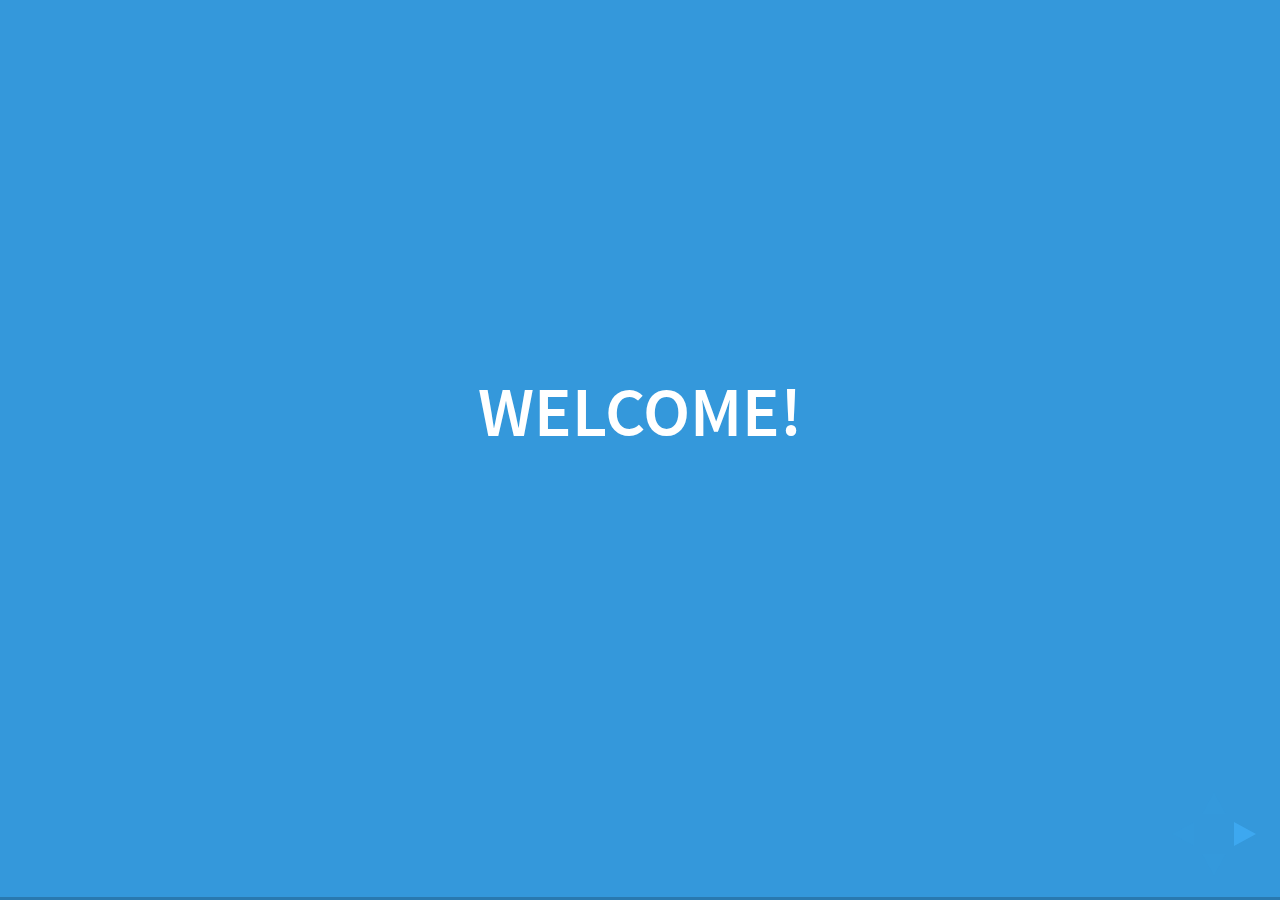
<file: workspace/presentation/index.html>
<!doctype html>
<html>
	<head>
		<meta charset="utf-8">
		<meta name="viewport" content="width=device-width, initial-scale=1.0, maximum-scale=1.0, user-scalable=no">

		<title>reveal.js</title>

		<link rel="stylesheet" href="css/reveal.css">
		<link rel="stylesheet" href="css/theme/black.css">

		<!-- Theme used for syntax highlighting of code -->
		<link rel="stylesheet" href="lib/css/zenburn.css">

		<!-- Printing and PDF exports -->
		<script>
			var link = document.createElement( 'link' );
			link.rel = 'stylesheet';
			link.type = 'text/css';
			link.href = window.location.search.match( /print-pdf/gi ) ? 'css/print/pdf.css' : 'css/print/paper.css';
			document.getElementsByTagName( 'head' )[0].appendChild( link );
		</script>
	</head>
	<body>
		<div class="reveal">
			<div class="slides">
				<section data-background="#3498db"><h2>Welcome!</h2>

				</section>

				<section data-background="#3498db">
					<section><h2>Who is this guy, anyway?</h2>
					</section>
					<section><h3>Math PhD</h3>
						<img src="math.png" style="width: 50%; height: 50%"/>
					</section>
					<section>
						<img src="max.png"/>
					</section>
					<section><h3>Data Scientist</h3>
						<img src="bah.png" style="width: 50%; height: 50%"/>
						<img src="cap1.png" style="width: 50%; height: 50%; background:white;"/>
					</section>
				</section>
<section data-background="#3498db">
				<section><h2>The Problem.</h2>

					<blockquote>
The dataset includes 12 months of data of the following tables:
<ul>
	<li>subscription - holds the current state per each subscription</li>
<li>order and order_item - an order and the line items for each order</li>
<li>products - our sku table</li>
<li>event_log - think of it as an activity log which tracks actions taken thru out the lifecycle of a subscription</li>
<li>event_type - reference table for type_ID field (event_log table)</li>
</ul>
</blockquote>
</section><section>
	<blockquote>
		<ol>
<li> Categorize the data set</li>
<li> Can you make any hypothesis around subscription cancellations predictors</li>
<li> How else can you use this data to impact
<ol> <li> subscription conversion </li>
<li> shipments per subscription </li>
<li> impulse upsell </li>
</ol></li>
<li>Which additional datasets would you like to see to further investigate the above? What new problems would you hope to solve or insights gleaned with this new data?</li>
</ol>
				</blockquote>
				</section>
</section>
				<section data-background="#3498db">
					<section><h2>Categorize the data set.</h2>
</section>
<section> <h3> Data quality and ETL fun </h3>

Anyone see the problem here?

<pre><code>"33331723";"20";"N;"{}";"220554";"2015-08-17 00:03:52";"2015-08-17 00:05:03";"N;"N</code></pre>

You can't pass NULLs as "N!!

So...

<pre><code class="bash">
#!/bin/bash
sed 's/"N\r/\\N\r/g' $1.csv | sed 's/"N;/\\N;/g' > $1_nulls.csv
</code></pre>
</section>
<section>
Alas, this fixed most of the ETL problems but some data still didn't make it. Compare wc to select count(*) for each table:

<pre><code>
wc      select    diff
8829339  8457167  372,172  ./event_log_nulls.csv
     82       82        0  ./event_type_nulls.csv
6725109  6725109        0  ./order_item_nulls.csv
5396104  5396040       64  ./order_order_nulls.csv
6840406  6840385       21  ./product_product_nulls.csv
1938553  1935275     3278  ./subscription_subscription_nulls.csv
</code></pre>

Most event_log errors result from raw html is emails written to the file.

</section>
<section>
						<img src="ERD.png">ERD diagram.</img>

					</section>

				<section> Looking at order volume over time...

					<pre><code class="sql">
SELECT min(created), max(created)
FROM orders
WHERE created > "0000-00-00 00:00:00";
</code></pre>
<pre><code>
+---------------------+---------------------+
| min(created)        | max(created)        |
+---------------------+---------------------+
| 2009-06-03 10:48:20 | 2016-08-17 19:06:36 |
+---------------------+---------------------+
1 row in set (3.59 sec)

					</code></pre>
				</section>
<section data-background="/OG_orders.png" data-background-size="1000px"> Nice!

				</section>
</section>

				<section data-background="#3498db">
					<section>
<h2> Hypotheses for Subscription Cancellation </h2>

Really rich data in the event log and subscriptions.cancel_reason.

				</section>
				<section>
					<h3> Cancellation Reasons </h3>
					<blockquote>
<p>"I'm overstocked"</p>
<p>"I no longer use the item, Moving to med/lg for both kids"</p>
<p>"Dog.com is too pricey"</p>
<p>"I had gotten a subscription for tea as a gift"</p>
					</blockquote>
				</section>
			</section>
			<section data-background="#3498db">
				<h2> Event Log </h2>
<section>
<pre style="font-size:10px"><code>
	MariaDB [og]> select * from event_log limit 10;
	+----------+---------+-----------+-------------------------------+-------------+---------------------+---------------------+--------+------------+
	| id       | type_id | object_id | object_metadata               | customer_id | logged              | sent                | viewed | email_html |
	+----------+---------+-----------+-------------------------------+-------------+---------------------+---------------------+--------+------------+
	         | |       1 |   1344806 | {"value": 30.00}              |      686402 | 2015-08-17 00:00:46 | 2015-08-17 00:00:03 | NULL   | N
	         | |      20 |      NULL | {}                            |      220554 | 2015-08-17 00:03:52 | 2015-08-17 00:05:03 | NULL   | N
	         | |       1 |   1344808 | {"value": 42.00}              |      903151 | 2015-08-17 00:04:01 | 2015-08-17 00:05:04 | NULL   | N
	         | |      22 |   4961717 | {"item_subscription": 867524} |      653413 | 2015-08-17 00:04:06 | 2015-08-17 00:05:04 | NULL   | N
	         | |      22 |   5282581 | {"item_subscription": 867524} |      653413 | 2015-08-17 00:04:10 | 2015-08-17 00:05:04 | NULL   | N
	         | |      21 |   5282582 | NULL                          |      653413 | 2015-08-17 00:04:19 | 2015-08-17 00:05:04 | NULL   | N
	         | |      20 |      NULL | {}                            |      902605 | 2015-08-17 00:04:19 | 2015-08-17 00:05:04 | NULL   | N
	         | |       3 |   3912118 | {"status": "0"}               |      346782 | 2015-08-17 00:04:39 | 2015-08-17 00:05:07 | NULL   | N
	         | |       5 |    867524 | NULL                          |      653413 | 2015-08-17 00:04:40 | 2015-08-17 00:05:04 | NULL   | N
	         | |       1 |   1344809 | {"value": 28.50}              |      902605 | 2015-08-17 00:05:45 | 2015-08-17 00:05:05 | NULL   | N
	+----------+---------+-----------+-------------------------------+-------------+---------------------+---------------------+--------+------------+
</code></pre>
</section>
<section>
<pre style="font-size:14px"><code>
	+----+----------------------------+-------------+------+---------------+-------+
	| id | name                       | application | live | instant_email | og_id |
	+----+----------------------------+-------------+------+---------------+-------+
	|  1 | Subscription Started       |           1 |    1 |             1 |     1 |
	|  2 | Order Placed               |           3 |    1 |             1 |     2 |
	|  3 | Credit Card Issue          |           3 |    1 |             1 |     3 |
	|  4 | Reminder                   |           3 |    1 |             1 |     4 |
	|  5 | Subscription Cancelled     |           2 |    1 |             1 |     5 |
	|  6 | Credit Card Expire         |           3 |    1 |             1 |     6 |
	|  7 | System                     |           5 |    1 |             1 |     7 |
	|  8 | Changed Shipping Address   |           2 |    1 |             0 |     8 |
	|  9 | Reactivated Subscription   |           1 |    1 |             1 |     9 |
	| 10 | Change Payment Information |           2 |    1 |             0 |    10 |
	| .. |          ....              |          ...|   ...|            ...|    ...|
	| .. |          ....              |          ...|   ...|            ...|    ...|


</code></pre>
</section>

<section>
	This is not super useful, as is. It would be much more interesting to see how
	user's experience the system as a series: <a href="/sankey.html">User interaction flows.</a>
</section>


			</section>
			<section data-background="#3498db">
				<section>
					<h2> Investigation </h2>

					Focus on TOaDS (Tactical One and Done Subscriptions).

					<p>Idea: some nefarious individuals will subscribe with the explicit goal of receiving exactly one order just to take advantage of incentives. This suggests behavior may be consistent over time.</p>

				</section>
				<section data-background="toads.png" data-background-size="1000px">
					<p style="color:#333">Consider TOaDS events in 2014 and how those same customers behaved in 2015.</p>
				</section>
				<section data-background="subs.png" data-background-size="1000px">
					<h2 style="color:#333">Unfortunately...</h2>

					<p style="color:#333">This doesn't tell us exactly what we'd hoped. TOaDS-2014 and TOaDS-2015 are both correlated with overall subscription propensity. Here, we see subscriptions 2014 vs 2015.</p>
			</section>
			<section data-background="rates.png" data-background-size="1000px">
				<p style="color:#333">Instead we have to compare the rate of TOaDS activity.</p><p style="color:#333">Here, we still see an effect but it is clearly smaller than suggested above.</p>
		</section>
	</section>
	<section data-background="#3498db">
		<section>
		The merchants themselves probably influence subscription behavior.

		<p><a href="/stacked_bar.html">Merchant SPS rate chart.</a></p>

	</section>
	<section>
		Order frequency too!

		<p><a href="/stacked_bar2.html">Absolute SPS chart for Ultra Facial Cream 4.2 fl. oz. Jar.</a></p>
	</section>
</section>
<section data-background="#3498db">
<section>
	<h2> Other cancellation factors </h2>
	<ul>
		<li> Gifts - does payment match shipping?
		<li> Product lifecycles
		<li> Engagement
		</ul>
	</section>
	<section>
		How else can data science have an impact at OrderGroove?

		<ol>
			<li> Best default frequency
			<li> Personalized incentives
			<li> Linked / serial product groups (e.g. diapers by size)
			<li> Optimized IU suggestions
			<li> UX optimization (A/B testing)
		</ol>
	</section>
	<section>
		What other data might be helpful?
		<ol>
			<li> Client customer data
			<li> Client basket data
			<li> Clickstream / browser data
			<li> Product pricing data (market intel)
			<li> OrderGroove data! These could be useful:
				<ol>
					<li> Customer
					<li> Merchant
					<li> Offer
					<li> Payment
					<li> Shipping
					<li> ...
				</ol>
		</ol>
	</section>
</section>
	<section data-background="#3498db">
		<h2>Thanks!</h2>
		Q&A
	</section>
			</div>
		</div>

		<script src="lib/js/head.min.js"></script>
		<script src="js/reveal.js"></script>

		<script>
			// More info https://github.com/hakimel/reveal.js#configuration
			Reveal.initialize({
				history: true,

				// More info https://github.com/hakimel/reveal.js#dependencies
				dependencies: [
					{ src: 'plugin/markdown/marked.js' },
					{ src: 'plugin/markdown/markdown.js' },
					{ src: 'plugin/notes/notes.js', async: true },
					{ src: 'plugin/highlight/highlight.js', async: true, callback: function() { hljs.initHighlightingOnLoad(); } }
				]
			});
		</script>
	</body>
</html>
</file>
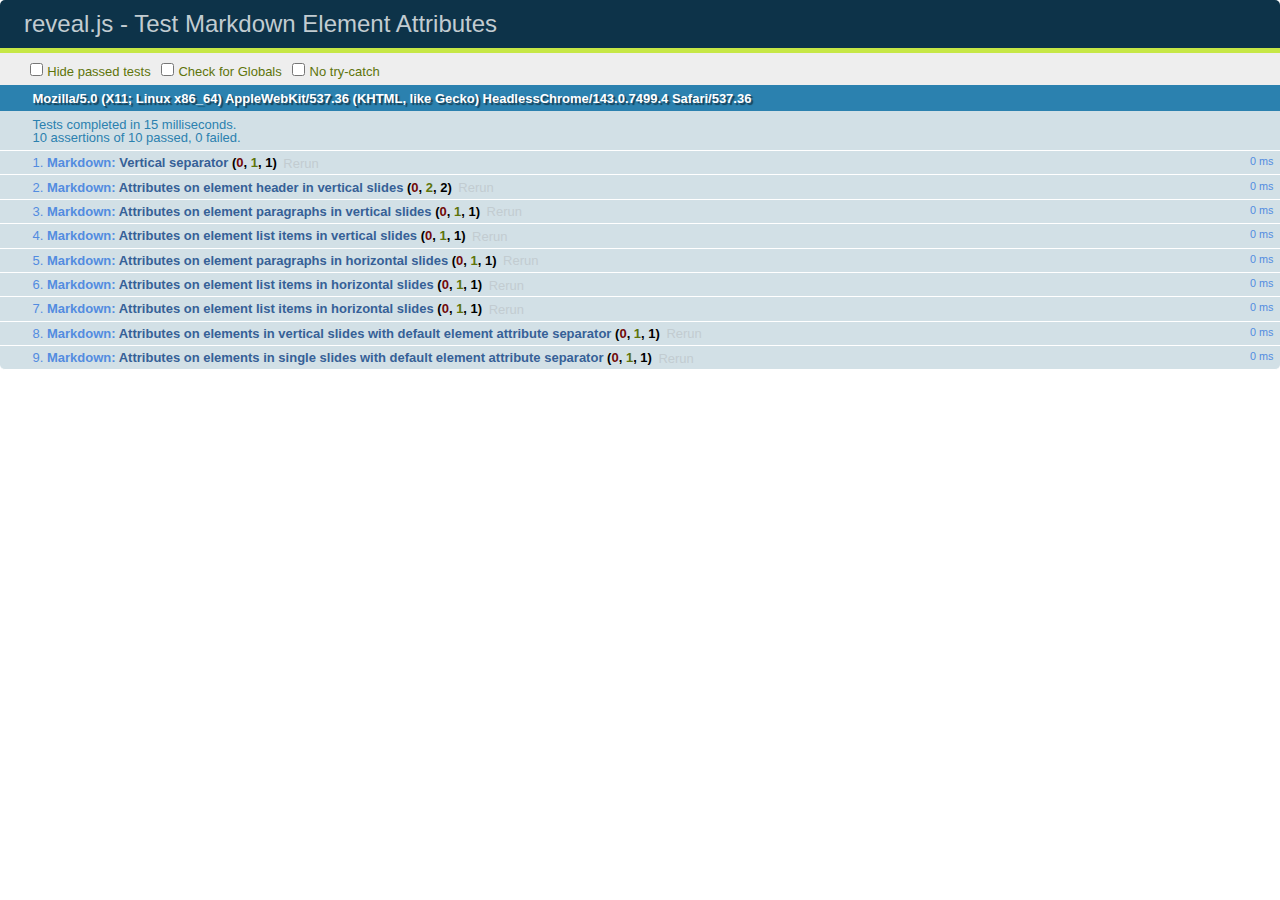
<file: workspace/presentation/test/test-markdown-element-attributes.html>
<!doctype html>
<html lang="en">

	<head>
		<meta charset="utf-8">

		<title>reveal.js - Test Markdown Element Attributes</title>

		<link rel="stylesheet" href="../css/reveal.css">
		<link rel="stylesheet" href="qunit-1.12.0.css">
	</head>

	<body style="overflow: auto;">

		<div id="qunit"></div>
		<div id="qunit-fixture"></div>

		<div class="reveal" style="display: none;">

			<div class="slides">

				<!-- <section data-markdown="example.md" data-separator="^\n\n\n" data-separator-vertical="^\n\n"></section> -->

				<!-- Slides are separated by newline + three dashes + newline, vertical slides identical but two dashes -->
				<section data-markdown data-separator="^\n---\n$" data-separator-vertical="^\n--\n$" data-element-attributes="{_\s*?([^}]+?)}">>
					<script type="text/template">
						## Slide 1.1
						<!-- {_class="fragment fade-out" data-fragment-index="1"} -->

						--

						## Slide 1.2
						<!-- {_class="fragment shrink"} -->

						Paragraph 1
						<!-- {_class="fragment grow"} -->

						Paragraph 2
						<!-- {_class="fragment grow"} -->

						- list item 1 <!-- {_class="fragment grow"} -->
						- list item 2 <!-- {_class="fragment grow"} -->
						- list item 3 <!-- {_class="fragment grow"} -->


						---

						## Slide 2


						Paragraph 1.2  
						multi-line <!-- {_class="fragment highlight-red"} -->

						Paragraph 2.2 <!-- {_class="fragment highlight-red"} -->

						Paragraph 2.3 <!-- {_class="fragment highlight-red"} -->

						Paragraph 2.4 <!-- {_class="fragment highlight-red"} -->

						- list item 1 <!-- {_class="fragment highlight-green"} -->
						- list item 2<!-- {_class="fragment highlight-green"} -->
						- list item 3<!-- {_class="fragment highlight-green"} -->
						- list item 4
						<!-- {_class="fragment highlight-green"} -->
						- list item 5<!-- {_class="fragment highlight-green"} -->

						Test

						![Example Picture](examples/assets/image2.png)
						<!-- {_class="reveal stretch"} -->

					</script>
				</section>



				<section 	data-markdown data-separator="^\n\n\n"
									data-separator-vertical="^\n\n"
									data-separator-notes="^Note:"
									data-charset="utf-8">
					<script type="text/template">
						# Test attributes in Markdown with default separator
						## Slide 1 Def <!-- .element: class="fragment highlight-red" data-fragment-index="1" -->


						## Slide 2 Def
						<!-- .element: class="fragment highlight-red" -->

					</script>
				</section>

				<section data-markdown>
				  <script type="text/template">
					## Hello world
					A paragraph
					<!-- .element: class="fragment highlight-blue" -->
				  </script>
				</section>

				<section data-markdown>
				  <script type="text/template">
					## Hello world

					Multiple  
					Line
					<!-- .element: class="fragment highlight-blue" -->
				  </script>
				</section>

				<section data-markdown>
				  <script type="text/template">
					## Hello world

					Test<!-- .element: class="fragment highlight-blue" -->

					More Test
				  </script>
				</section>


			</div>

		</div>

		<script src="../lib/js/head.min.js"></script>
		<script src="../js/reveal.js"></script>
		<script src="../plugin/markdown/marked.js"></script>
		<script src="../plugin/markdown/markdown.js"></script>
		<script src="qunit-1.12.0.js"></script>

		<script src="test-markdown-element-attributes.js"></script>

	</body>
</html>
</file>
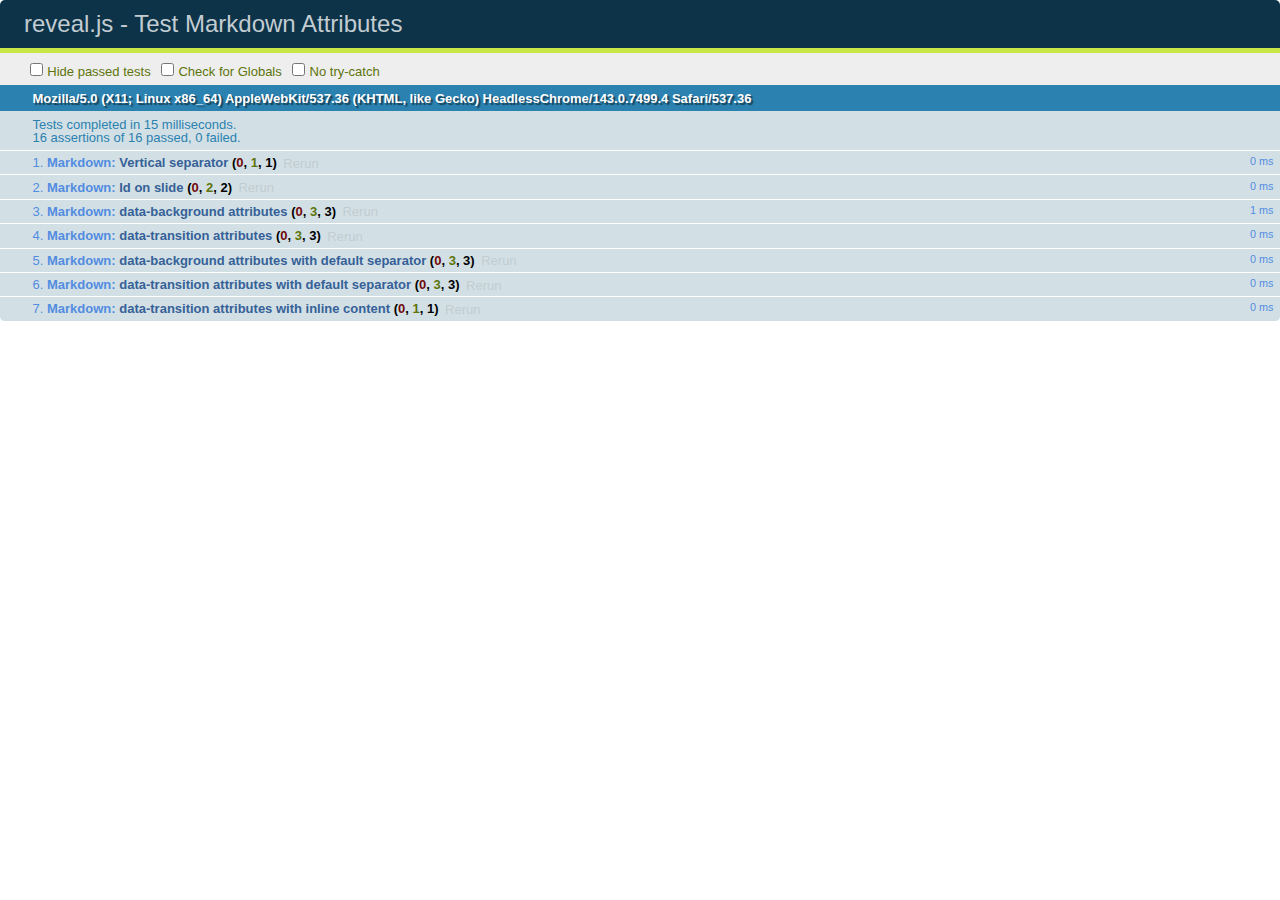
<file: workspace/presentation/test/test-markdown-slide-attributes.html>
<!doctype html>
<html lang="en">

	<head>
		<meta charset="utf-8">

		<title>reveal.js - Test Markdown Attributes</title>

		<link rel="stylesheet" href="../css/reveal.css">
		<link rel="stylesheet" href="qunit-1.12.0.css">
	</head>

	<body style="overflow: auto;">

		<div id="qunit"></div>
		<div id="qunit-fixture"></div>

		<div class="reveal" style="display: none;">

			<div class="slides">

				<!-- <section data-markdown="example.md" data-separator="^\n\n\n" data-separator-vertical="^\n\n"></section> -->

				<!-- Slides are separated by three lines, vertical slides by two lines, attributes are one any line starting with (spaces and) two dashes -->
				<section 	data-markdown data-separator="^\n\n\n"
									data-separator-vertical="^\n\n"
									data-separator-notes="^Note:"
									data-attributes="--\s(.*?)$"
									data-charset="utf-8">
					<script type="text/template">
						# Test attributes in Markdown
						## Slide 1



						## Slide 2
						<!-- -- id="slide2" data-transition="zoom" data-background="#A0C66B" -->


						## Slide 2.1
						<!-- -- data-background="#ff0000" data-transition="fade" -->


						## Slide 2.2
						[Link to Slide2](#/slide2)



						## Slide 3
						<!-- -- data-transition="zoom" data-background="#C6916B" -->



						## Slide 4
					</script>
				</section>

				<section 	data-markdown data-separator="^\n\n\n"
									data-separator-vertical="^\n\n"
									data-separator-notes="^Note:"
									data-charset="utf-8">
					<script type="text/template">
						# Test attributes in Markdown with default separator
						## Slide 1 Def



						## Slide 2 Def
						<!-- .slide: id="slide2def" data-transition="concave" data-background="#A7C66B" -->


						## Slide 2.1 Def
						<!-- .slide: data-background="#f70000" data-transition="page" -->


						## Slide 2.2 Def
						[Link to Slide2](#/slide2def)



						## Slide 3 Def
						<!-- .slide: data-transition="concave" data-background="#C7916B" -->



						## Slide 4
					</script>
				</section>

				<section data-markdown>
					<script type="text/template">
						<!-- .slide: data-background="#ff0000" -->
						## Hello world
					</script>
				</section>

				<section data-markdown>
					<script type="text/template">
						## Hello world
						<!-- .slide: data-background="#ff0000" -->
					</script>
				</section>

				<section data-markdown>
					<script type="text/template">
						## Hello world

						Test
						<!-- .slide: data-background="#ff0000" -->

						More Test
					</script>
				</section>

			</div>

		</div>

		<script src="../lib/js/head.min.js"></script>
		<script src="../js/reveal.js"></script>
		<script src="../plugin/markdown/marked.js"></script>
		<script src="../plugin/markdown/markdown.js"></script>
		<script src="qunit-1.12.0.js"></script>

		<script src="test-markdown-slide-attributes.js"></script>

	</body>
</html>
</file>
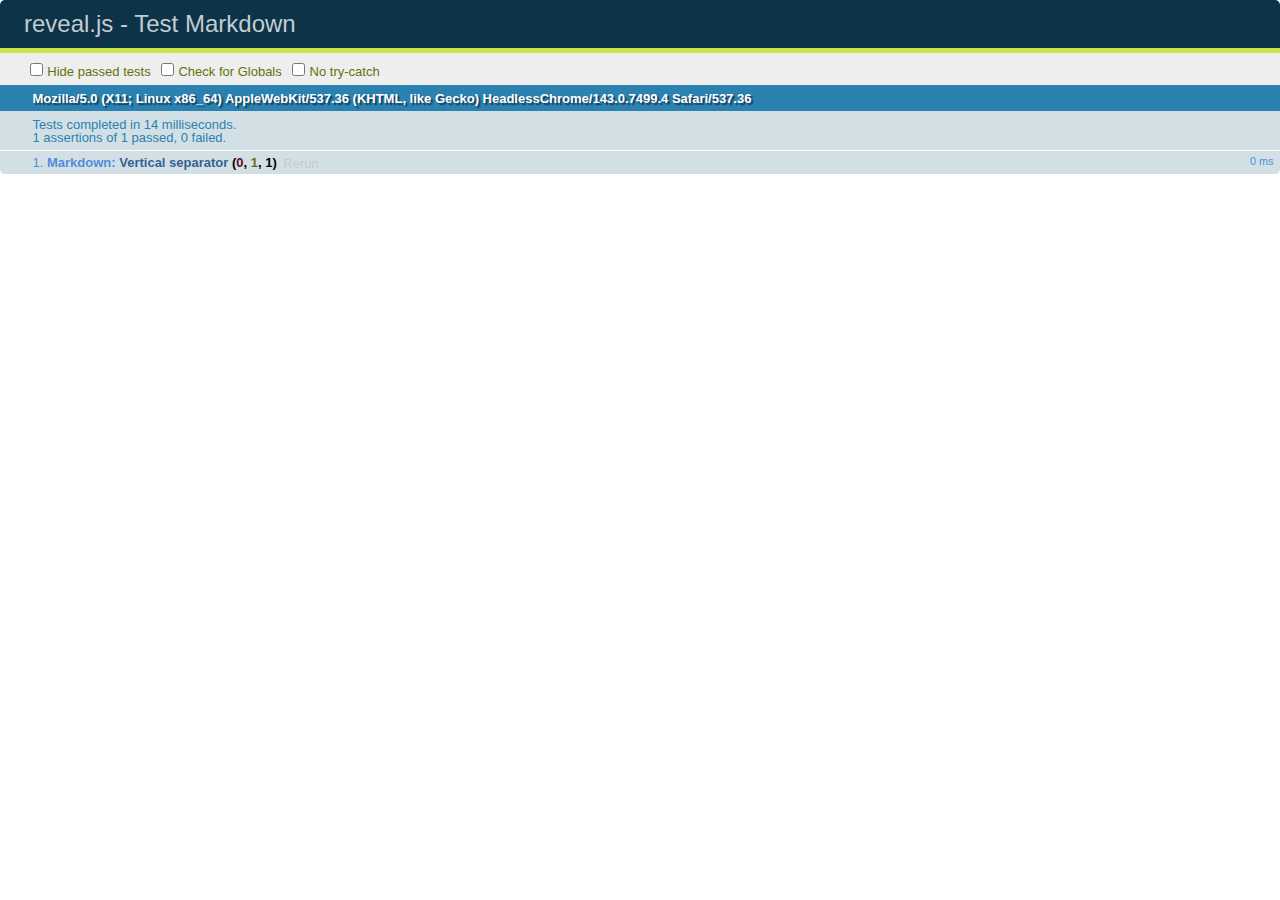
<file: workspace/presentation/test/test-markdown.html>
<!doctype html>
<html lang="en">

	<head>
		<meta charset="utf-8">

		<title>reveal.js - Test Markdown</title>

		<link rel="stylesheet" href="../css/reveal.css">
		<link rel="stylesheet" href="qunit-1.12.0.css">
	</head>

	<body style="overflow: auto;">

		<div id="qunit"></div>
  		<div id="qunit-fixture"></div>

		<div class="reveal" style="display: none;">

			<div class="slides">

				<!-- <section data-markdown="example.md" data-separator="^\n\n\n" data-separator-vertical="^\n\n"></section> -->

				<!-- Slides are separated by newline + three dashes + newline, vertical slides identical but two dashes -->
				<section data-markdown data-separator="^\n---\n$" data-separator-vertical="^\n--\n$">
					<script type="text/template">
						## Slide 1.1

						--

						## Slide 1.2

						---

						## Slide 2
					</script>
				</section>

			</div>

		</div>

		<script src="../lib/js/head.min.js"></script>
		<script src="../js/reveal.js"></script>
		<script src="../plugin/markdown/marked.js"></script>
		<script src="../plugin/markdown/markdown.js"></script>
		<script src="qunit-1.12.0.js"></script>

		<script src="test-markdown.js"></script>

	</body>
</html>
</file>
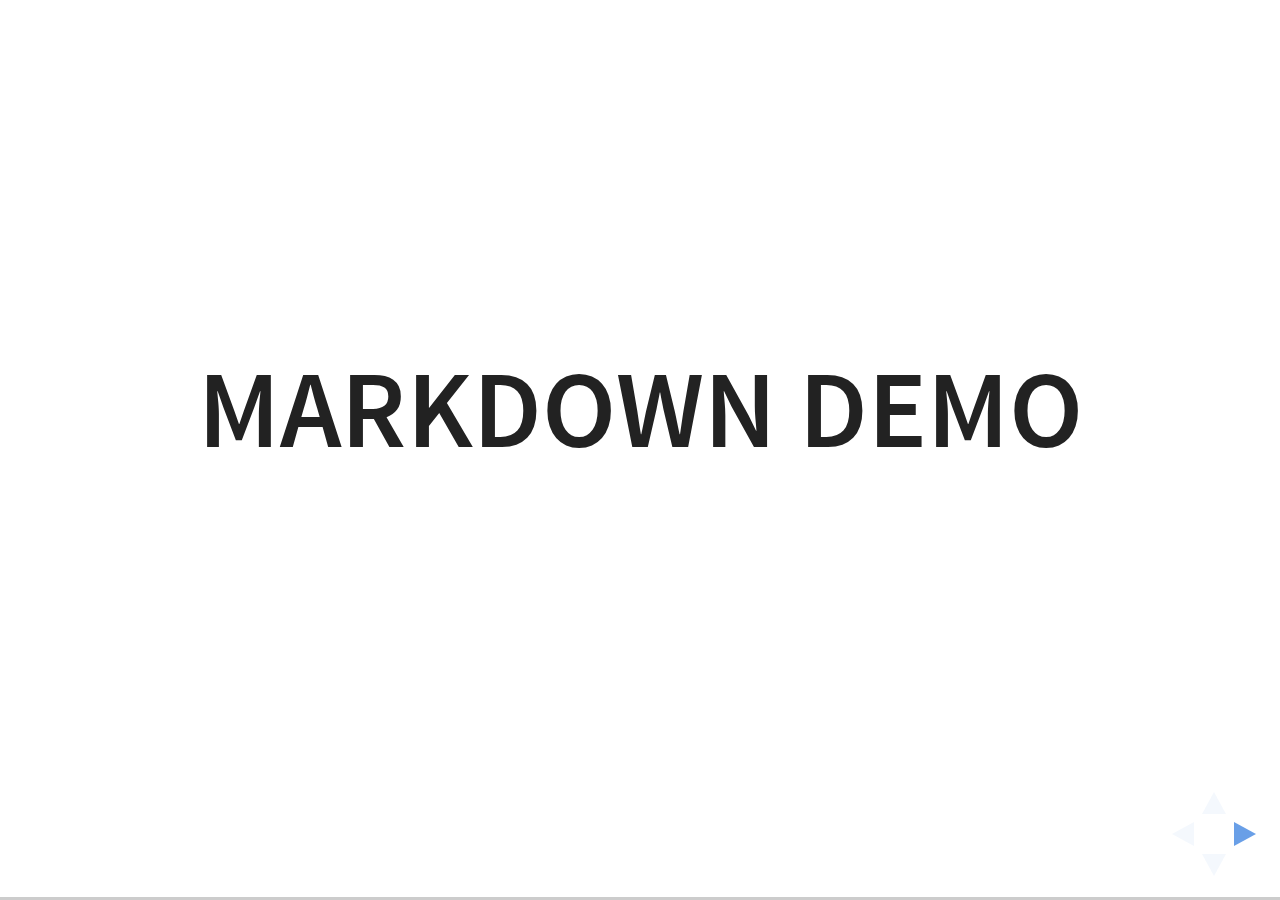
<file: workspace/presentation/plugin/markdown/example.html>
<!doctype html>
<html lang="en">

	<head>
		<meta charset="utf-8">

		<title>reveal.js - Markdown Demo</title>

		<link rel="stylesheet" href="../../css/reveal.css">
		<link rel="stylesheet" href="../../css/theme/white.css" id="theme">

        <link rel="stylesheet" href="../../lib/css/zenburn.css">
	</head>

	<body>

		<div class="reveal">

			<div class="slides">

                <!-- Use external markdown resource, separate slides by three newlines; vertical slides by two newlines -->
                <section data-markdown="example.md" data-separator="^\n\n\n" data-separator-vertical="^\n\n"></section>

                <!-- Slides are separated by three dashes (quick 'n dirty regular expression) -->
                <section data-markdown data-separator="---">
                    <script type="text/template">
                        ## Demo 1
                        Slide 1
                        ---
                        ## Demo 1
                        Slide 2
                        ---
                        ## Demo 1
                        Slide 3
                    </script>
                </section>

                <!-- Slides are separated by newline + three dashes + newline, vertical slides identical but two dashes -->
                <section data-markdown data-separator="^\n---\n$" data-separator-vertical="^\n--\n$">
                    <script type="text/template">
                        ## Demo 2
                        Slide 1.1

                        --

                        ## Demo 2
                        Slide 1.2

                        ---

                        ## Demo 2
                        Slide 2
                    </script>
                </section>

                <!-- No "extra" slides, since there are no separators defined (so they'll become horizontal rulers) -->
                <section data-markdown>
                    <script type="text/template">
                        A

                        ---

                        B

                        ---

                        C
                    </script>
                </section>

                <!-- Slide attributes -->
                <section data-markdown>
                    <script type="text/template">
                        <!-- .slide: data-background="#000000" -->
                        ## Slide attributes
                    </script>
                </section>

                <!-- Element attributes -->
                <section data-markdown>
                    <script type="text/template">
                        ## Element attributes
                        - Item 1 <!-- .element: class="fragment" data-fragment-index="2" -->
                        - Item 2 <!-- .element: class="fragment" data-fragment-index="1" -->
                    </script>
                </section>

                <!-- Code -->
                <section data-markdown>
                    <script type="text/template">
                        ```php
                        public function foo()
                        {
                            $foo = array(
                                'bar' => 'bar'
                            )
                        }
                        ```
                    </script>
                </section>

            </div>
		</div>

		<script src="../../lib/js/head.min.js"></script>
		<script src="../../js/reveal.js"></script>

		<script>

			Reveal.initialize({
				controls: true,
				progress: true,
				history: true,
				center: true,

				// Optional libraries used to extend on reveal.js
				dependencies: [
					{ src: '../../lib/js/classList.js', condition: function() { return !document.body.classList; } },
					{ src: 'marked.js', condition: function() { return !!document.querySelector( '[data-markdown]' ); } },
                    { src: 'markdown.js', condition: function() { return !!document.querySelector( '[data-markdown]' ); } },
                    { src: '../highlight/highlight.js', async: true, callback: function() { hljs.initHighlightingOnLoad(); } },
					{ src: '../notes/notes.js' }
				]
			});

		</script>

	</body>
</html>
</file>
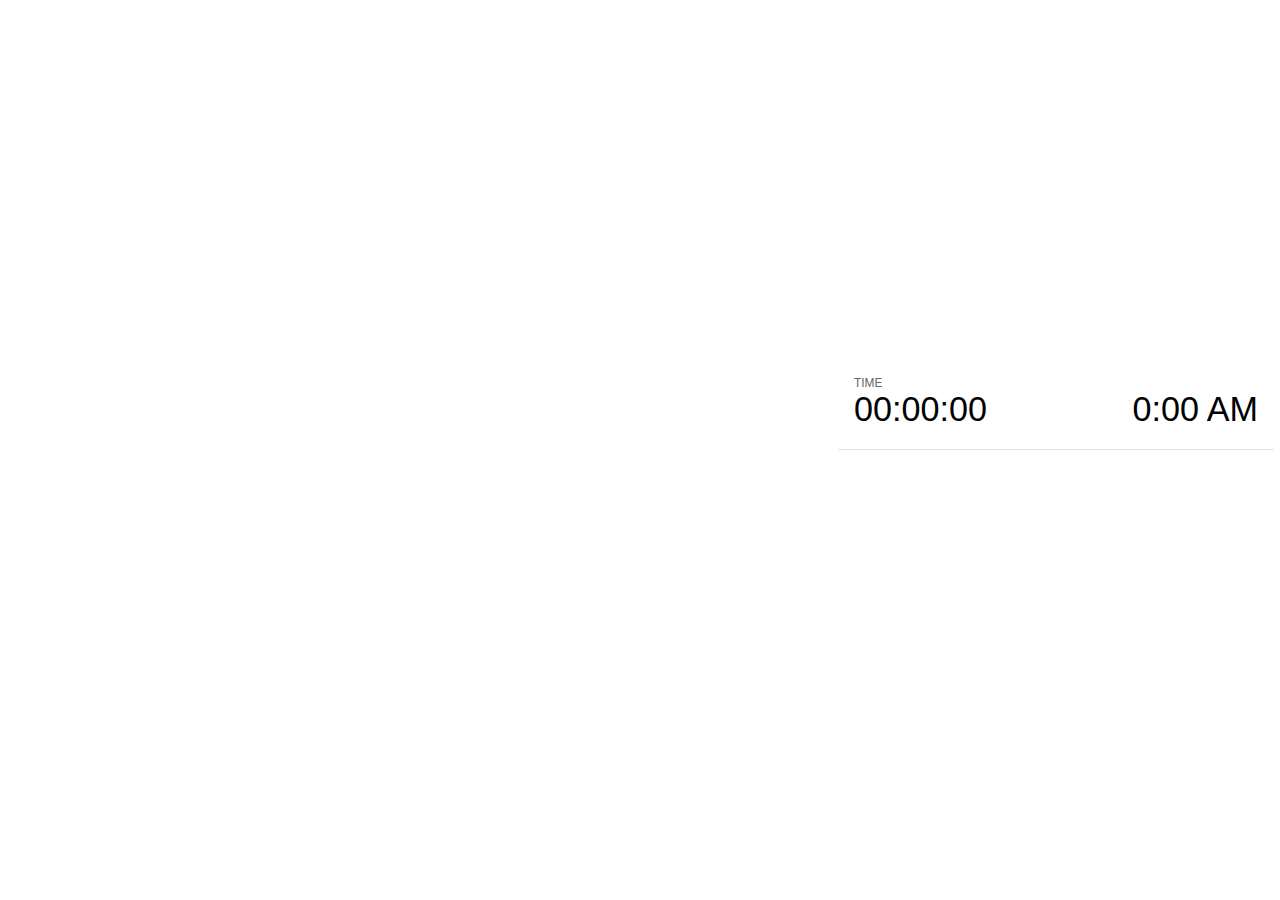
<file: workspace/presentation/plugin/notes/notes.html>
<!doctype html>
<html lang="en">
	<head>
		<meta charset="utf-8">

		<title>reveal.js - Slide Notes</title>

		<style>
			body {
				font-family: Helvetica;
			}

			#current-slide,
			#upcoming-slide,
			#speaker-controls {
				padding: 6px;
				box-sizing: border-box;
				-moz-box-sizing: border-box;
			}

			#current-slide iframe,
			#upcoming-slide iframe {
				width: 100%;
				height: 100%;
				border: 1px solid #ddd;
			}

			#current-slide .label,
			#upcoming-slide .label {
				position: absolute;
				top: 10px;
				left: 10px;
				font-weight: bold;
				font-size: 14px;
				z-index: 2;
				color: rgba( 255, 255, 255, 0.9 );
			}

			#current-slide {
				position: absolute;
				width: 65%;
				height: 100%;
				top: 0;
				left: 0;
				padding-right: 0;
			}

			#upcoming-slide {
				position: absolute;
				width: 35%;
				height: 40%;
				right: 0;
				top: 0;
			}

			#speaker-controls {
				position: absolute;
				top: 40%;
				right: 0;
				width: 35%;
				height: 60%;
				overflow: auto;

				font-size: 18px;
			}

				.speaker-controls-time.hidden,
				.speaker-controls-notes.hidden {
					display: none;
				}

				.speaker-controls-time .label,
				.speaker-controls-notes .label {
					text-transform: uppercase;
					font-weight: normal;
					font-size: 0.66em;
					color: #666;
					margin: 0;
				}

				.speaker-controls-time {
					border-bottom: 1px solid rgba( 200, 200, 200, 0.5 );
					margin-bottom: 10px;
					padding: 10px 16px;
					padding-bottom: 20px;
					cursor: pointer;
				}

				.speaker-controls-time .reset-button {
					opacity: 0;
					float: right;
					color: #666;
					text-decoration: none;
				}
				.speaker-controls-time:hover .reset-button {
					opacity: 1;
				}

				.speaker-controls-time .timer,
				.speaker-controls-time .clock {
					width: 50%;
					font-size: 1.9em;
				}

				.speaker-controls-time .timer {
					float: left;
				}

				.speaker-controls-time .clock {
					float: right;
					text-align: right;
				}

				.speaker-controls-time span.mute {
					color: #bbb;
				}

				.speaker-controls-notes {
					padding: 10px 16px;
				}

				.speaker-controls-notes .value {
					margin-top: 5px;
					line-height: 1.4;
					font-size: 1.2em;
				}

			.clear {
				clear: both;
			}

			@media screen and (max-width: 1080px) {
				#speaker-controls {
					font-size: 16px;
				}
			}

			@media screen and (max-width: 900px) {
				#speaker-controls {
					font-size: 14px;
				}
			}

			@media screen and (max-width: 800px) {
				#speaker-controls {
					font-size: 12px;
				}
			}

		</style>
	</head>

	<body>

		<div id="current-slide"></div>
		<div id="upcoming-slide"><span class="label">UPCOMING:</span></div>
		<div id="speaker-controls">
			<div class="speaker-controls-time">
				<h4 class="label">Time <span class="reset-button">Click to Reset</span></h4>
				<div class="clock">
					<span class="clock-value">0:00 AM</span>
				</div>
				<div class="timer">
					<span class="hours-value">00</span><span class="minutes-value">:00</span><span class="seconds-value">:00</span>
				</div>
				<div class="clear"></div>
			</div>

			<div class="speaker-controls-notes hidden">
				<h4 class="label">Notes</h4>
				<div class="value"></div>
			</div>
		</div>

		<script src="../../plugin/markdown/marked.js"></script>
		<script>

			(function() {

				var notes,
					notesValue,
					currentState,
					currentSlide,
					upcomingSlide,
					connected = false;

				window.addEventListener( 'message', function( event ) {

					var data = JSON.parse( event.data );

					// The overview mode is only useful to the reveal.js instance
					// where navigation occurs so we don't sync it
					if( data.state ) delete data.state.overview;

					// Messages sent by the notes plugin inside of the main window
					if( data && data.namespace === 'reveal-notes' ) {
						if( data.type === 'connect' ) {
							handleConnectMessage( data );
						}
						else if( data.type === 'state' ) {
							handleStateMessage( data );
						}
					}
					// Messages sent by the reveal.js inside of the current slide preview
					else if( data && data.namespace === 'reveal' ) {
						if( /ready/.test( data.eventName ) ) {
							// Send a message back to notify that the handshake is complete
							window.opener.postMessage( JSON.stringify({ namespace: 'reveal-notes', type: 'connected'} ), '*' );
						}
						else if( /slidechanged|fragmentshown|fragmenthidden|paused|resumed/.test( data.eventName ) && currentState !== JSON.stringify( data.state ) ) {

							window.opener.postMessage( JSON.stringify({ method: 'setState', args: [ data.state ]} ), '*' );

						}
					}

				} );

				/**
				 * Called when the main window is trying to establish a
				 * connection.
				 */
				function handleConnectMessage( data ) {

					if( connected === false ) {
						connected = true;

						setupIframes( data );
						setupKeyboard();
						setupNotes();
						setupTimer();
					}

				}

				/**
				 * Called when the main window sends an updated state.
				 */
				function handleStateMessage( data ) {

					// Store the most recently set state to avoid circular loops
					// applying the same state
					currentState = JSON.stringify( data.state );

					// No need for updating the notes in case of fragment changes
					if ( data.notes ) {
						notes.classList.remove( 'hidden' );
						notesValue.style.whiteSpace = data.whitespace;
						if( data.markdown ) {
							notesValue.innerHTML = marked( data.notes );
						}
						else {
							notesValue.innerHTML = data.notes;
						}
					}
					else {
						notes.classList.add( 'hidden' );
					}

					// Update the note slides
					currentSlide.contentWindow.postMessage( JSON.stringify({ method: 'setState', args: [ data.state ] }), '*' );
					upcomingSlide.contentWindow.postMessage( JSON.stringify({ method: 'setState', args: [ data.state ] }), '*' );
					upcomingSlide.contentWindow.postMessage( JSON.stringify({ method: 'next' }), '*' );

				}

				// Limit to max one state update per X ms
				handleStateMessage = debounce( handleStateMessage, 200 );

				/**
				 * Forward keyboard events to the current slide window.
				 * This enables keyboard events to work even if focus
				 * isn't set on the current slide iframe.
				 */
				function setupKeyboard() {

					document.addEventListener( 'keydown', function( event ) {
						currentSlide.contentWindow.postMessage( JSON.stringify({ method: 'triggerKey', args: [ event.keyCode ] }), '*' );
					} );

				}

				/**
				 * Creates the preview iframes.
				 */
				function setupIframes( data ) {

					var params = [
						'receiver',
						'progress=false',
						'history=false',
						'transition=none',
						'autoSlide=0',
						'backgroundTransition=none'
					].join( '&' );

					var urlSeparator = /\?/.test(data.url) ? '&' : '?';
					var hash = '#/' + data.state.indexh + '/' + data.state.indexv;
					var currentURL = data.url + urlSeparator + params + '&postMessageEvents=true' + hash;
					var upcomingURL = data.url + urlSeparator + params + '&controls=false' + hash;

					currentSlide = document.createElement( 'iframe' );
					currentSlide.setAttribute( 'width', 1280 );
					currentSlide.setAttribute( 'height', 1024 );
					currentSlide.setAttribute( 'src', currentURL );
					document.querySelector( '#current-slide' ).appendChild( currentSlide );

					upcomingSlide = document.createElement( 'iframe' );
					upcomingSlide.setAttribute( 'width', 640 );
					upcomingSlide.setAttribute( 'height', 512 );
					upcomingSlide.setAttribute( 'src', upcomingURL );
					document.querySelector( '#upcoming-slide' ).appendChild( upcomingSlide );

				}

				/**
				 * Setup the notes UI.
				 */
				function setupNotes() {

					notes = document.querySelector( '.speaker-controls-notes' );
					notesValue = document.querySelector( '.speaker-controls-notes .value' );

				}

				/**
				 * Create the timer and clock and start updating them
				 * at an interval.
				 */
				function setupTimer() {

					var start = new Date(),
						timeEl = document.querySelector( '.speaker-controls-time' ),
						clockEl = timeEl.querySelector( '.clock-value' ),
						hoursEl = timeEl.querySelector( '.hours-value' ),
						minutesEl = timeEl.querySelector( '.minutes-value' ),
						secondsEl = timeEl.querySelector( '.seconds-value' );

					function _updateTimer() {

						var diff, hours, minutes, seconds,
							now = new Date();

						diff = now.getTime() - start.getTime();
						hours = Math.floor( diff / ( 1000 * 60 * 60 ) );
						minutes = Math.floor( ( diff / ( 1000 * 60 ) ) % 60 );
						seconds = Math.floor( ( diff / 1000 ) % 60 );

						clockEl.innerHTML = now.toLocaleTimeString( 'en-US', { hour12: true, hour: '2-digit', minute:'2-digit' } );
						hoursEl.innerHTML = zeroPadInteger( hours );
						hoursEl.className = hours > 0 ? '' : 'mute';
						minutesEl.innerHTML = ':' + zeroPadInteger( minutes );
						minutesEl.className = minutes > 0 ? '' : 'mute';
						secondsEl.innerHTML = ':' + zeroPadInteger( seconds );

					}

					// Update once directly
					_updateTimer();

					// Then update every second
					setInterval( _updateTimer, 1000 );

					timeEl.addEventListener( 'click', function() {
						start = new Date();
						_updateTimer();
						return false;
					} );

				}

				function zeroPadInteger( num ) {

					var str = '00' + parseInt( num );
					return str.substring( str.length - 2 );

				}

				/**
				 * Limits the frequency at which a function can be called.
				 */
				function debounce( fn, ms ) {

					var lastTime = 0,
						timeout;

					return function() {

						var args = arguments;
						var context = this;

						clearTimeout( timeout );

						var timeSinceLastCall = Date.now() - lastTime;
						if( timeSinceLastCall > ms ) {
							fn.apply( context, args );
							lastTime = Date.now();
						}
						else {
							timeout = setTimeout( function() {
								fn.apply( context, args );
								lastTime = Date.now();
							}, ms - timeSinceLastCall );
						}

					}

				}

			})();

		</script>
	</body>
</html>
</file>
<file: workspace/presentation/css/theme/black.css>
/**
 * Black theme for reveal.js. This is the opposite of the 'white' theme.
 *
 * By Hakim El Hattab, http://hakim.se
 */
@import url(../../lib/font/source-sans-pro/source-sans-pro.css);
section.has-light-background, section.has-light-background h1, section.has-light-background h2, section.has-light-background h3, section.has-light-background h4, section.has-light-background h5, section.has-light-background h6 {
  color: #fff; }

/*********************************************
 * GLOBAL STYLES
 *********************************************/
body {
  background: #222;
  background-color: #222; }

.reveal {
  font-family: "Source Sans Pro", Helvetica, sans-serif;
  font-size: 38px;
  font-weight: normal;
  color: #fff; }

::selection {
  color: #fff;
  background: #bee4fd;
  text-shadow: none; }

.reveal .slides > section,
.reveal .slides > section > section {
  line-height: 1.3;
  font-weight: inherit; }

/*********************************************
 * HEADERS
 *********************************************/
.reveal h1,
.reveal h2,
.reveal h3,
.reveal h4,
.reveal h5,
.reveal h6 {
  margin: 0 0 20px 0;
  color: #fff;
  font-family: "Source Sans Pro", Helvetica, sans-serif;
  font-weight: 600;
  line-height: 1.2;
  letter-spacing: normal;
  text-transform: uppercase;
  text-shadow: none;
  word-wrap: break-word; }

.reveal h1 {
  font-size: 2.5em; }

.reveal h2 {
  font-size: 1.6em; }

.reveal h3 {
  font-size: 1.3em; }

.reveal h4 {
  font-size: 1em; }

.reveal h1 {
  text-shadow: none; }

/*********************************************
 * OTHER
 *********************************************/
.reveal p {
  margin: 20px 0;
  line-height: 1.3; }

/* Ensure certain elements are never larger than the slide itself */
.reveal img,
.reveal video,
.reveal iframe {
  max-width: 95%;
  max-height: 95%; }

.reveal strong,
.reveal b {
  font-weight: bold; }

.reveal em {
  font-style: italic; }

.reveal ol,
.reveal dl,
.reveal ul {
  display: inline-block;
  text-align: left;
  margin: 0 0 0 1em; }

.reveal ol {
  list-style-type: decimal; }

.reveal ul {
  list-style-type: disc; }

.reveal ul ul {
  list-style-type: square; }

.reveal ul ul ul {
  list-style-type: circle; }

.reveal ul ul,
.reveal ul ol,
.reveal ol ol,
.reveal ol ul {
  display: block;
  margin-left: 40px; }

.reveal dt {
  font-weight: bold; }

.reveal dd {
  margin-left: 40px; }

.reveal q,
.reveal blockquote {
  quotes: none; }

.reveal blockquote {
  display: block;
  position: relative;
  width: 70%;
  margin: 20px auto;
  padding: 5px;
  font-style: italic;
  background: rgba(255, 255, 255, 0.05);
  box-shadow: 0px 0px 2px rgba(0, 0, 0, 0.2); }

.reveal blockquote p:first-child,
.reveal blockquote p:last-child {
  display: inline-block; }

.reveal q {
  font-style: italic; }

.reveal pre {
  display: block;
  position: relative;
  width: 90%;
  margin: 20px auto;
  text-align: left;
  font-size: 0.55em;
  font-family: monospace;
  line-height: 1.2em;
  word-wrap: break-word;
  box-shadow: 0px 0px 6px rgba(0, 0, 0, 0.3); }

.reveal code {
  font-family: monospace; }

.reveal pre code {
  display: block;
  padding: 5px;
  overflow: auto;
  max-height: 400px;
  word-wrap: normal; }

.reveal table {
  margin: auto;
  border-collapse: collapse;
  border-spacing: 0; }

.reveal table th {
  font-weight: bold; }

.reveal table th,
.reveal table td {
  text-align: left;
  padding: 0.2em 0.5em 0.2em 0.5em;
  border-bottom: 1px solid; }

.reveal table th[align="center"],
.reveal table td[align="center"] {
  text-align: center; }

.reveal table th[align="right"],
.reveal table td[align="right"] {
  text-align: right; }

.reveal table tbody tr:last-child th,
.reveal table tbody tr:last-child td {
  border-bottom: none; }

.reveal sup {
  vertical-align: super; }

.reveal sub {
  vertical-align: sub; }

.reveal small {
  display: inline-block;
  font-size: 0.6em;
  line-height: 1.2em;
  vertical-align: top; }

.reveal small * {
  vertical-align: top; }

/*********************************************
 * LINKS
 *********************************************/
.reveal a {
  color: #ffef1f;
  text-decoration: none;
  -webkit-transition: color .15s ease;
  -moz-transition: color .15s ease;
  transition: color .15s ease; }

.reveal a:hover {
  color: #8dcffc;
  text-shadow: none;
  border: none; }

.reveal .roll span:after {
  color: #fff;
  background: #068de9; }

/*********************************************
 * IMAGES
 *********************************************/
.reveal section img {
  margin: 15px 0px;
  background: rgba(255, 255, 255, 0.12);
  border: 4px solid #fff;
  box-shadow: 0 0 10px rgba(0, 0, 0, 0.15); }

.reveal section img.plain {
  border: 0;
  box-shadow: none; }

.reveal a img {
  -webkit-transition: all .15s linear;
  -moz-transition: all .15s linear;
  transition: all .15s linear; }

.reveal a:hover img {
  background: rgba(255, 255, 255, 0.2);
  border-color: #42affa;
  box-shadow: 0 0 20px rgba(0, 0, 0, 0.55); }

/*********************************************
 * NAVIGATION CONTROLS
 *********************************************/
.reveal .controls .navigate-left,
.reveal .controls .navigate-left.enabled {
  border-right-color: #42affa; }

.reveal .controls .navigate-right,
.reveal .controls .navigate-right.enabled {
  border-left-color: #42affa; }

.reveal .controls .navigate-up,
.reveal .controls .navigate-up.enabled {
  border-bottom-color: #42affa; }

.reveal .controls .navigate-down,
.reveal .controls .navigate-down.enabled {
  border-top-color: #42affa; }

.reveal .controls .navigate-left.enabled:hover {
  border-right-color: #8dcffc; }

.reveal .controls .navigate-right.enabled:hover {
  border-left-color: #8dcffc; }

.reveal .controls .navigate-up.enabled:hover {
  border-bottom-color: #8dcffc; }

.reveal .controls .navigate-down.enabled:hover {
  border-top-color: #8dcffc; }

/*********************************************
 * PROGRESS BAR
 *********************************************/
.reveal .progress {
  background: rgba(0, 0, 0, 0.2); }

.reveal .progress span {
  background: #42affa;
  -webkit-transition: width 800ms cubic-bezier(0.26, 0.86, 0.44, 0.985);
  -moz-transition: width 800ms cubic-bezier(0.26, 0.86, 0.44, 0.985);
  transition: width 800ms cubic-bezier(0.26, 0.86, 0.44, 0.985); }
</file>
<file: workspace/presentation/lib/css/zenburn.css>
/*

Zenburn style from voldmar.ru (c) Vladimir Epifanov <voldmar@voldmar.ru>
based on dark.css by Ivan Sagalaev

*/

.hljs {
  display: block;
  overflow-x: auto;
  padding: 0.5em;
  background: #3f3f3f;
  color: #dcdcdc;
}

.hljs-keyword,
.hljs-selector-tag,
.hljs-tag {
  color: #e3ceab;
}

.hljs-template-tag {
  color: #dcdcdc;
}

.hljs-number {
  color: #8cd0d3;
}

.hljs-variable,
.hljs-template-variable,
.hljs-attribute {
  color: #efdcbc;
}

.hljs-literal {
  color: #efefaf;
}

.hljs-subst {
  color: #8f8f8f;
}

.hljs-title,
.hljs-name,
.hljs-selector-id,
.hljs-selector-class,
.hljs-section,
.hljs-type {
  color: #efef8f;
}

.hljs-symbol,
.hljs-bullet,
.hljs-link {
  color: #dca3a3;
}

.hljs-deletion,
.hljs-string,
.hljs-built_in,
.hljs-builtin-name {
  color: #cc9393;
}

.hljs-addition,
.hljs-comment,
.hljs-quote,
.hljs-meta {
  color: #7f9f7f;
}


.hljs-emphasis {
  font-style: italic;
}

.hljs-strong {
  font-weight: bold;
}
</file>
<file: workspace/presentation/css/theme/white.css>
/**
 * White theme for reveal.js. This is the opposite of the 'black' theme.
 *
 * By Hakim El Hattab, http://hakim.se
 */
@import url(../../lib/font/source-sans-pro/source-sans-pro.css);
section.has-dark-background, section.has-dark-background h1, section.has-dark-background h2, section.has-dark-background h3, section.has-dark-background h4, section.has-dark-background h5, section.has-dark-background h6 {
  color: #fff; }

/*********************************************
 * GLOBAL STYLES
 *********************************************/
body {
  background: #fff;
  background-color: #fff; }

.reveal {
  font-family: "Source Sans Pro", Helvetica, sans-serif;
  font-size: 38px;
  font-weight: normal;
  color: #222; }

::selection {
  color: #fff;
  background: #98bdef;
  text-shadow: none; }

.reveal .slides > section,
.reveal .slides > section > section {
  line-height: 1.3;
  font-weight: inherit; }

/*********************************************
 * HEADERS
 *********************************************/
.reveal h1,
.reveal h2,
.reveal h3,
.reveal h4,
.reveal h5,
.reveal h6 {
  margin: 0 0 20px 0;
  color: #222;
  font-family: "Source Sans Pro", Helvetica, sans-serif;
  font-weight: 600;
  line-height: 1.2;
  letter-spacing: normal;
  text-transform: uppercase;
  text-shadow: none;
  word-wrap: break-word; }

.reveal h1 {
  font-size: 2.5em; }

.reveal h2 {
  font-size: 1.6em; }

.reveal h3 {
  font-size: 1.3em; }

.reveal h4 {
  font-size: 1em; }

.reveal h1 {
  text-shadow: none; }

/*********************************************
 * OTHER
 *********************************************/
.reveal p {
  margin: 20px 0;
  line-height: 1.3; }

/* Ensure certain elements are never larger than the slide itself */
.reveal img,
.reveal video,
.reveal iframe {
  max-width: 95%;
  max-height: 95%; }

.reveal strong,
.reveal b {
  font-weight: bold; }

.reveal em {
  font-style: italic; }

.reveal ol,
.reveal dl,
.reveal ul {
  display: inline-block;
  text-align: left;
  margin: 0 0 0 1em; }

.reveal ol {
  list-style-type: decimal; }

.reveal ul {
  list-style-type: disc; }

.reveal ul ul {
  list-style-type: square; }

.reveal ul ul ul {
  list-style-type: circle; }

.reveal ul ul,
.reveal ul ol,
.reveal ol ol,
.reveal ol ul {
  display: block;
  margin-left: 40px; }

.reveal dt {
  font-weight: bold; }

.reveal dd {
  margin-left: 40px; }

.reveal q,
.reveal blockquote {
  quotes: none; }

.reveal blockquote {
  display: block;
  position: relative;
  width: 70%;
  margin: 20px auto;
  padding: 5px;
  font-style: italic;
  background: rgba(255, 255, 255, 0.05);
  box-shadow: 0px 0px 2px rgba(0, 0, 0, 0.2); }

.reveal blockquote p:first-child,
.reveal blockquote p:last-child {
  display: inline-block; }

.reveal q {
  font-style: italic; }

.reveal pre {
  display: block;
  position: relative;
  width: 90%;
  margin: 20px auto;
  text-align: left;
  font-size: 0.55em;
  font-family: monospace;
  line-height: 1.2em;
  word-wrap: break-word;
  box-shadow: 0px 0px 6px rgba(0, 0, 0, 0.3); }

.reveal code {
  font-family: monospace; }

.reveal pre code {
  display: block;
  padding: 5px;
  overflow: auto;
  max-height: 400px;
  word-wrap: normal; }

.reveal table {
  margin: auto;
  border-collapse: collapse;
  border-spacing: 0; }

.reveal table th {
  font-weight: bold; }

.reveal table th,
.reveal table td {
  text-align: left;
  padding: 0.2em 0.5em 0.2em 0.5em;
  border-bottom: 1px solid; }

.reveal table th[align="center"],
.reveal table td[align="center"] {
  text-align: center; }

.reveal table th[align="right"],
.reveal table td[align="right"] {
  text-align: right; }

.reveal table tbody tr:last-child th,
.reveal table tbody tr:last-child td {
  border-bottom: none; }

.reveal sup {
  vertical-align: super; }

.reveal sub {
  vertical-align: sub; }

.reveal small {
  display: inline-block;
  font-size: 0.6em;
  line-height: 1.2em;
  vertical-align: top; }

.reveal small * {
  vertical-align: top; }

/*********************************************
 * LINKS
 *********************************************/
.reveal a {
  color: #2a76dd;
  text-decoration: none;
  -webkit-transition: color .15s ease;
  -moz-transition: color .15s ease;
  transition: color .15s ease; }

.reveal a:hover {
  color: #6ca0e8;
  text-shadow: none;
  border: none; }

.reveal .roll span:after {
  color: #fff;
  background: #1a53a1; }

/*********************************************
 * IMAGES
 *********************************************/
.reveal section img {
  margin: 15px 0px;
  background: rgba(255, 255, 255, 0.12);
  border: 4px solid #222;
  box-shadow: 0 0 10px rgba(0, 0, 0, 0.15); }

.reveal section img.plain {
  border: 0;
  box-shadow: none; }

.reveal a img {
  -webkit-transition: all .15s linear;
  -moz-transition: all .15s linear;
  transition: all .15s linear; }

.reveal a:hover img {
  background: rgba(255, 255, 255, 0.2);
  border-color: #2a76dd;
  box-shadow: 0 0 20px rgba(0, 0, 0, 0.55); }

/*********************************************
 * NAVIGATION CONTROLS
 *********************************************/
.reveal .controls .navigate-left,
.reveal .controls .navigate-left.enabled {
  border-right-color: #2a76dd; }

.reveal .controls .navigate-right,
.reveal .controls .navigate-right.enabled {
  border-left-color: #2a76dd; }

.reveal .controls .navigate-up,
.reveal .controls .navigate-up.enabled {
  border-bottom-color: #2a76dd; }

.reveal .controls .navigate-down,
.reveal .controls .navigate-down.enabled {
  border-top-color: #2a76dd; }

.reveal .controls .navigate-left.enabled:hover {
  border-right-color: #6ca0e8; }

.reveal .controls .navigate-right.enabled:hover {
  border-left-color: #6ca0e8; }

.reveal .controls .navigate-up.enabled:hover {
  border-bottom-color: #6ca0e8; }

.reveal .controls .navigate-down.enabled:hover {
  border-top-color: #6ca0e8; }

/*********************************************
 * PROGRESS BAR
 *********************************************/
.reveal .progress {
  background: rgba(0, 0, 0, 0.2); }

.reveal .progress span {
  background: #2a76dd;
  -webkit-transition: width 800ms cubic-bezier(0.26, 0.86, 0.44, 0.985);
  -moz-transition: width 800ms cubic-bezier(0.26, 0.86, 0.44, 0.985);
  transition: width 800ms cubic-bezier(0.26, 0.86, 0.44, 0.985); }
</file>
<file: workspace/presentation/test/qunit-1.12.0.css>
/**
 * QUnit v1.12.0 - A JavaScript Unit Testing Framework
 *
 * http://qunitjs.com
 *
 * Copyright 2012 jQuery Foundation and other contributors
 * Released under the MIT license.
 * http://jquery.org/license
 */

/** Font Family and Sizes */

#qunit-tests, #qunit-header, #qunit-banner, #qunit-testrunner-toolbar, #qunit-userAgent, #qunit-testresult {
	font-family: "Helvetica Neue Light", "HelveticaNeue-Light", "Helvetica Neue", Calibri, Helvetica, Arial, sans-serif;
}

#qunit-testrunner-toolbar, #qunit-userAgent, #qunit-testresult, #qunit-tests li { font-size: small; }
#qunit-tests { font-size: smaller; }


/** Resets */

#qunit-tests, #qunit-header, #qunit-banner, #qunit-userAgent, #qunit-testresult, #qunit-modulefilter {
	margin: 0;
	padding: 0;
}


/** Header */

#qunit-header {
	padding: 0.5em 0 0.5em 1em;

	color: #8699a4;
	background-color: #0d3349;

	font-size: 1.5em;
	line-height: 1em;
	font-weight: normal;

	border-radius: 5px 5px 0 0;
	-moz-border-radius: 5px 5px 0 0;
	-webkit-border-top-right-radius: 5px;
	-webkit-border-top-left-radius: 5px;
}

#qunit-header a {
	text-decoration: none;
	color: #c2ccd1;
}

#qunit-header a:hover,
#qunit-header a:focus {
	color: #fff;
}

#qunit-testrunner-toolbar label {
	display: inline-block;
	padding: 0 .5em 0 .1em;
}

#qunit-banner {
	height: 5px;
}

#qunit-testrunner-toolbar {
	padding: 0.5em 0 0.5em 2em;
	color: #5E740B;
	background-color: #eee;
	overflow: hidden;
}

#qunit-userAgent {
	padding: 0.5em 0 0.5em 2.5em;
	background-color: #2b81af;
	color: #fff;
	text-shadow: rgba(0, 0, 0, 0.5) 2px 2px 1px;
}

#qunit-modulefilter-container {
	float: right;
}

/** Tests: Pass/Fail */

#qunit-tests {
	list-style-position: inside;
}

#qunit-tests li {
	padding: 0.4em 0.5em 0.4em 2.5em;
	border-bottom: 1px solid #fff;
	list-style-position: inside;
}

#qunit-tests.hidepass li.pass, #qunit-tests.hidepass li.running  {
	display: none;
}

#qunit-tests li strong {
	cursor: pointer;
}

#qunit-tests li a {
	padding: 0.5em;
	color: #c2ccd1;
	text-decoration: none;
}
#qunit-tests li a:hover,
#qunit-tests li a:focus {
	color: #000;
}

#qunit-tests li .runtime {
	float: right;
	font-size: smaller;
}

.qunit-assert-list {
	margin-top: 0.5em;
	padding: 0.5em;

	background-color: #fff;

	border-radius: 5px;
	-moz-border-radius: 5px;
	-webkit-border-radius: 5px;
}

.qunit-collapsed {
	display: none;
}

#qunit-tests table {
	border-collapse: collapse;
	margin-top: .2em;
}

#qunit-tests th {
	text-align: right;
	vertical-align: top;
	padding: 0 .5em 0 0;
}

#qunit-tests td {
	vertical-align: top;
}

#qunit-tests pre {
	margin: 0;
	white-space: pre-wrap;
	word-wrap: break-word;
}

#qunit-tests del {
	background-color: #e0f2be;
	color: #374e0c;
	text-decoration: none;
}

#qunit-tests ins {
	background-color: #ffcaca;
	color: #500;
	text-decoration: none;
}

/*** Test Counts */

#qunit-tests b.counts                       { color: black; }
#qunit-tests b.passed                       { color: #5E740B; }
#qunit-tests b.failed                       { color: #710909; }

#qunit-tests li li {
	padding: 5px;
	background-color: #fff;
	border-bottom: none;
	list-style-position: inside;
}

/*** Passing Styles */

#qunit-tests li li.pass {
	color: #3c510c;
	background-color: #fff;
	border-left: 10px solid #C6E746;
}

#qunit-tests .pass                          { color: #528CE0; background-color: #D2E0E6; }
#qunit-tests .pass .test-name               { color: #366097; }

#qunit-tests .pass .test-actual,
#qunit-tests .pass .test-expected           { color: #999999; }

#qunit-banner.qunit-pass                    { background-color: #C6E746; }

/*** Failing Styles */

#qunit-tests li li.fail {
	color: #710909;
	background-color: #fff;
	border-left: 10px solid #EE5757;
	white-space: pre;
}

#qunit-tests > li:last-child {
	border-radius: 0 0 5px 5px;
	-moz-border-radius: 0 0 5px 5px;
	-webkit-border-bottom-right-radius: 5px;
	-webkit-border-bottom-left-radius: 5px;
}

#qunit-tests .fail                          { color: #000000; background-color: #EE5757; }
#qunit-tests .fail .test-name,
#qunit-tests .fail .module-name             { color: #000000; }

#qunit-tests .fail .test-actual             { color: #EE5757; }
#qunit-tests .fail .test-expected           { color: green;   }

#qunit-banner.qunit-fail                    { background-color: #EE5757; }


/** Result */

#qunit-testresult {
	padding: 0.5em 0.5em 0.5em 2.5em;

	color: #2b81af;
	background-color: #D2E0E6;

	border-bottom: 1px solid white;
}
#qunit-testresult .module-name {
	font-weight: bold;
}

/** Fixture */

#qunit-fixture {
	position: absolute;
	top: -10000px;
	left: -10000px;
	width: 1000px;
	height: 1000px;
}
</file>
